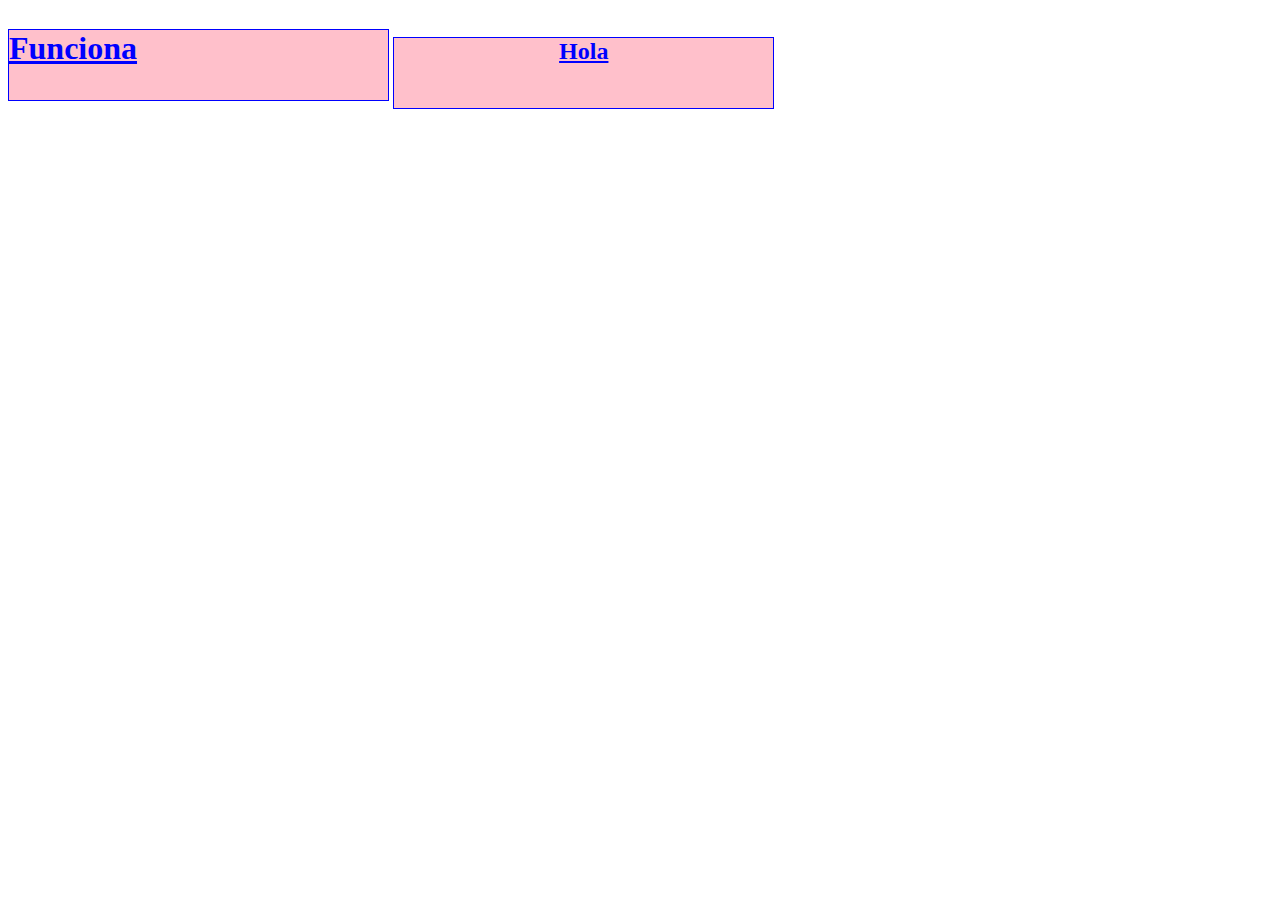
<file: css-basic/index.html>
<!DOCTYPE html>
<html lang="es">
<head>
	<meta charset="utf-8">
	<title>CSS basic</title>
	<link rel="stylesheet" href="estilos.css">
</head>
<body>
	<h1>Funciona</h1>
	<h2>Hola</h2>
</body>
</html>
</file>
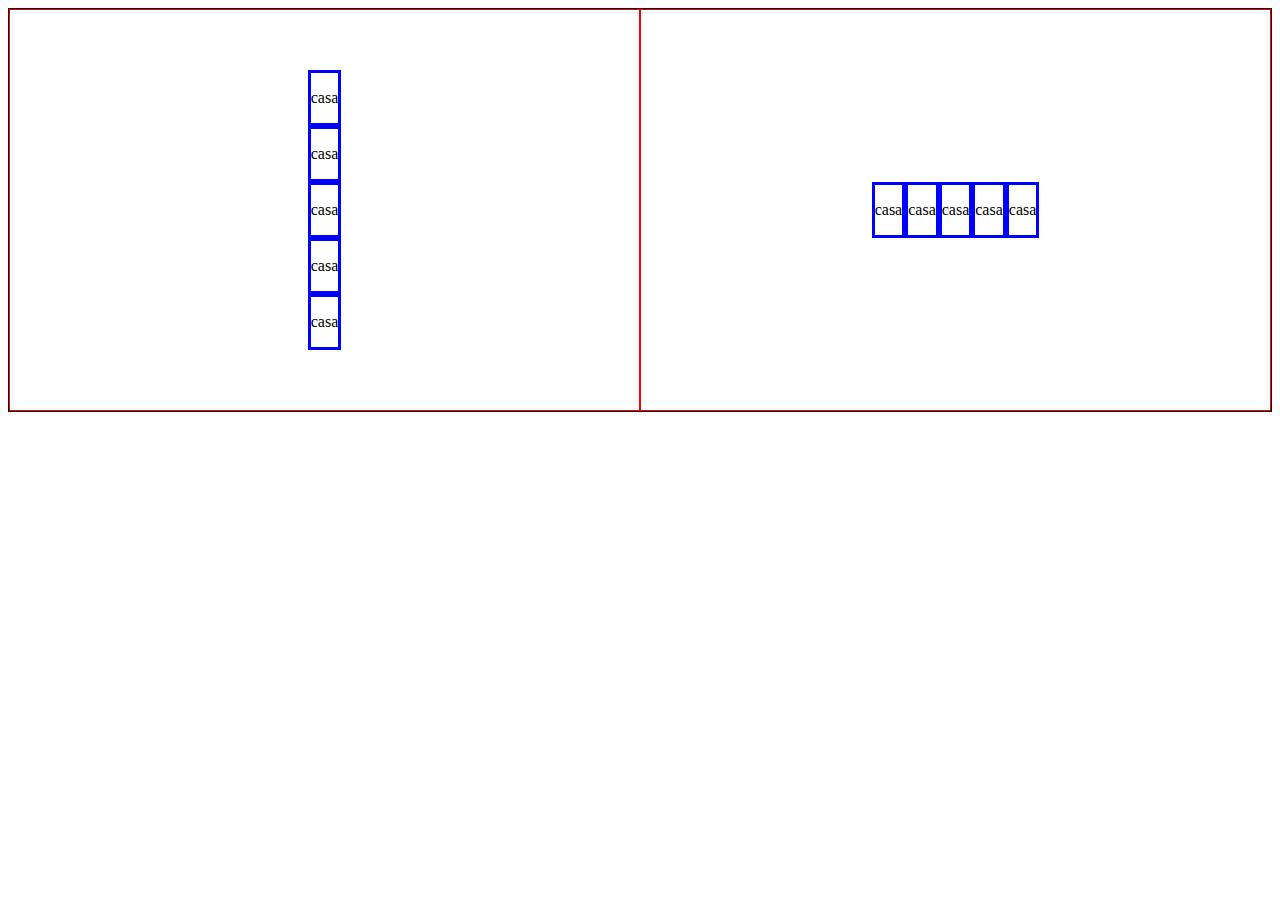
<file: flexbox/index.html>
<!DOCTYPE html>
<html lang="en">
<head>
  <meta charset="UTF-8">
  <meta name="viewport" content="width=device-width, initial-scale=1.0">
  <meta http-equiv="X-UA-Compatible" content="ie=edge">
  <title>Document</title>
  <link rel="stylesheet" href="estilos.css">
</head>
<body>

  <div class="colonia">

    <div class="cuadra c-column">

      <div class="casa">
        <p>casa</p>
      </div>
      
      <div class="casa">
        <p>casa</p>
      </div>

      <div class="casa">
        <p>casa</p>
      </div>

      <div class="casa">
        <p>casa</p>
      </div>

      <div class="casa">
        <p>casa</p>
      </div>

    </div>
    

    <div class="cuadra c-row">

      <div class="casa">
        <p>casa</p>
      </div>
      
      <div class="casa">
        <p>casa</p>
      </div>

      <div class="casa">
        <p>casa</p>
      </div>

      <div class="casa">
        <p>casa</p>
      </div>

      <div class="casa">
        <p>casa</p>
      </div>

    </div>
  </div>
  
</body>
</html>
</file>
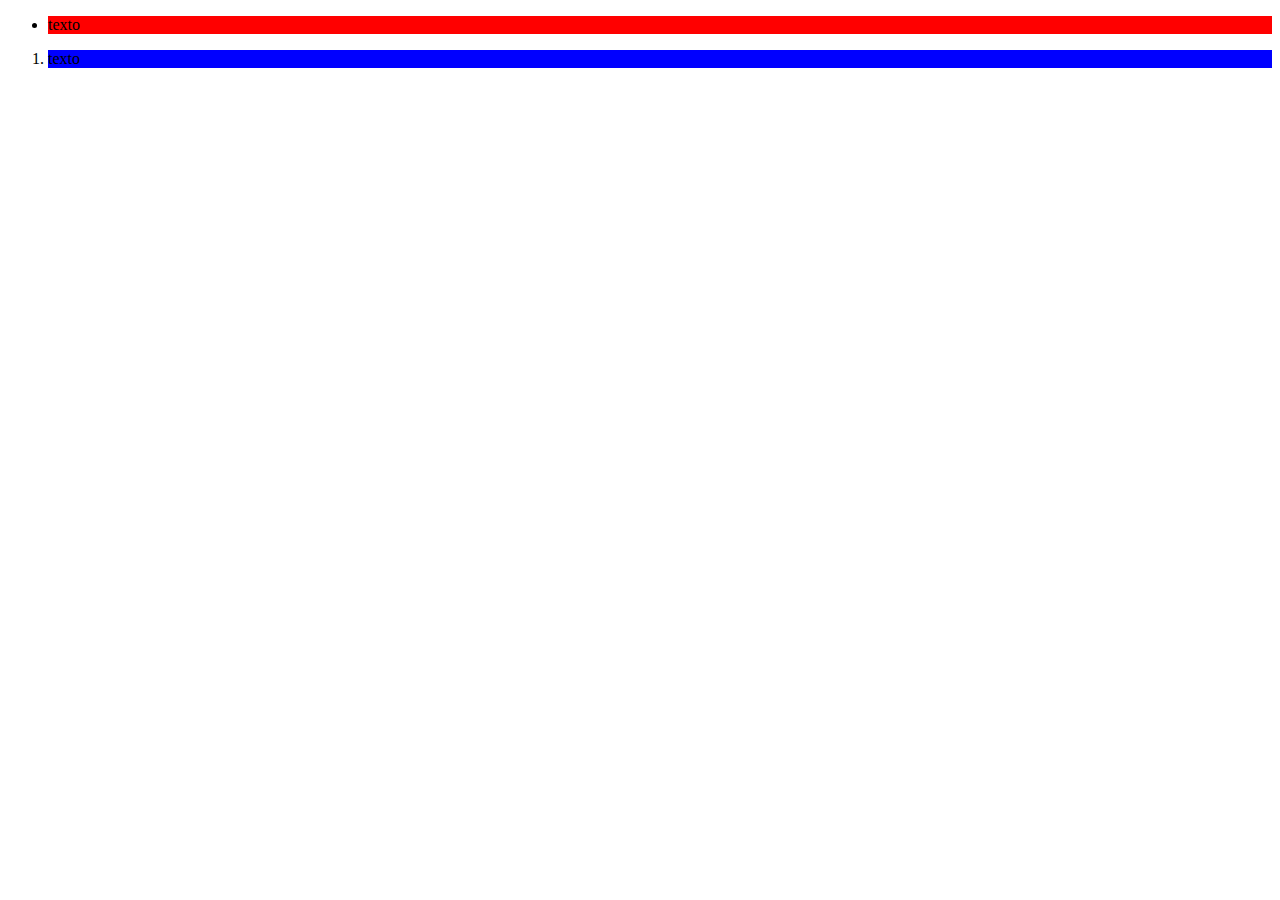
<file: html-basic/index.html>
<!DOCTYPE html>
<html lang="es">
<head>
	<meta charset="utf-8">
	<title>html-basic</title>
	<link rel="stylesheet" href="estilos.css">
</head>
<body>

	<header>
		<nav>
			<ul>
				<li class="perrito">texto</li>
			</ul>
			<ol>
				<li class="gatito">texto</li>
			</ol>
		</nav>
		<!-- portada -->
	</header>

</body>
</html>
</file>
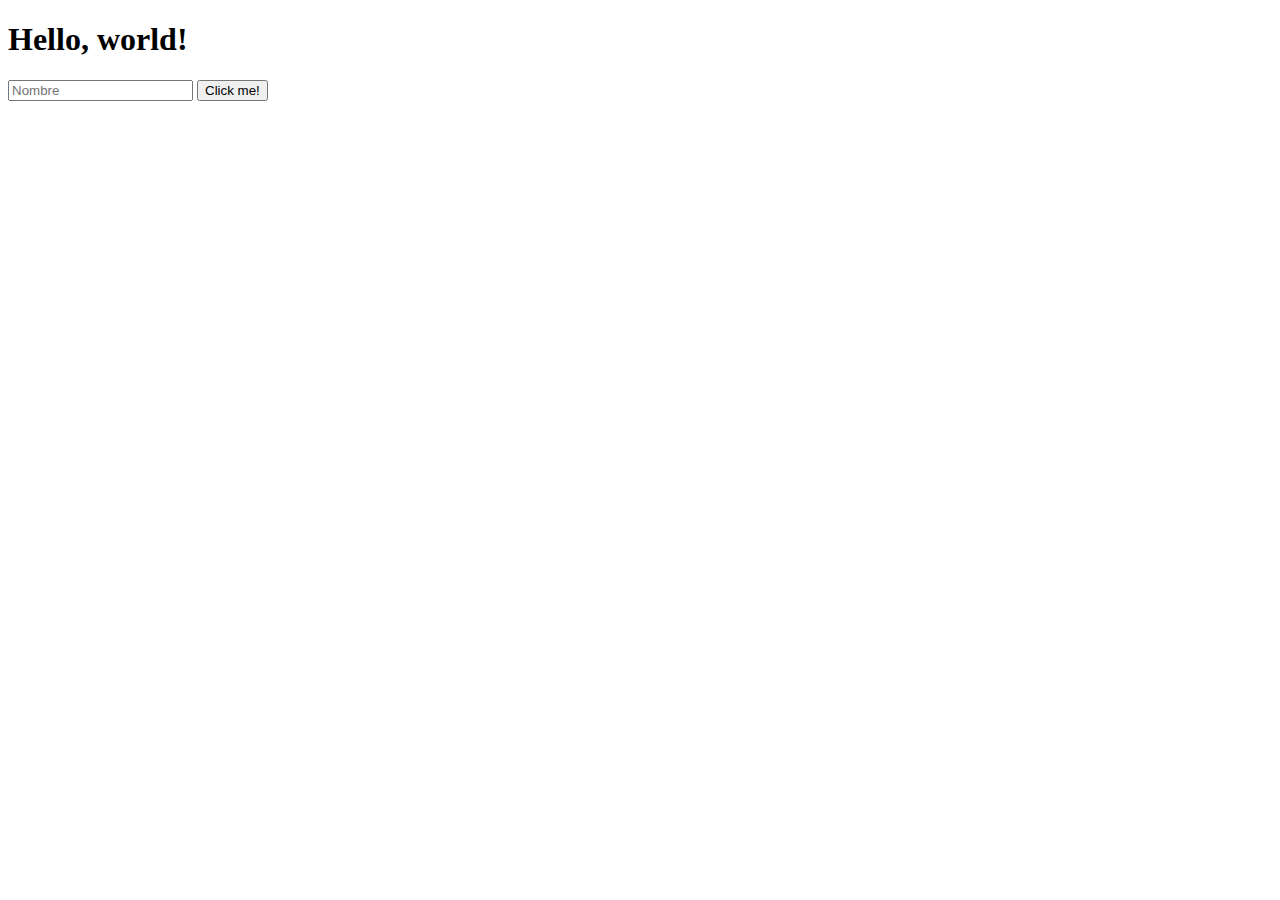
<file: html-js/index.html>
<!doctype html>
<html lang="en">
  <head>
    <!-- Required meta tags -->
    <meta charset="utf-8">
    <meta name="viewport" content="width=device-width, initial-scale=1, shrink-to-fit=no">

    <!-- Bootstrap CSS -->
    <link rel="stylesheet" href="https://stackpath.bootstrapcdn.com/bootstrap/4.1.3/css/bootstrap.min.css" integrity="sha384-MCw98/SFnGE8fJT3GXwEOngsV7Zt27NXFoaoApmYm81iuXoPkFOJwJ8ERdknLPMO" crossorigin="anonymous">
    <title>Hello, world!</title>
  </head>
  <body>
    <h1 id="titulo" >Hello, world!</h1>
    <input id="nombre" type="text" placeholder="Nombre">
    <button id="boton">Click me!</button>

    <!-- Optional JavaScript -->
    <!-- jQuery first, then Popper.js, then Bootstrap JS -->
    <script src="https://code.jquery.com/jquery-3.3.1.slim.min.js" integrity="sha384-q8i/X+965DzO0rT7abK41JStQIAqVgRVzpbzo5smXKp4YfRvH+8abtTE1Pi6jizo" crossorigin="anonymous"></script>
    <script src="https://cdnjs.cloudflare.com/ajax/libs/popper.js/1.14.3/umd/popper.min.js" integrity="sha384-ZMP7rVo3mIykV+2+9J3UJ46jBk0WLaUAdn689aCwoqbBJiSnjAK/l8WvCWPIPm49" crossorigin="anonymous"></script>
    <script src="https://stackpath.bootstrapcdn.com/bootstrap/4.1.3/js/bootstrap.min.js" integrity="sha384-ChfqqxuZUCnJSK3+MXmPNIyE6ZbWh2IMqE241rYiqJxyMiZ6OW/JmZQ5stwEULTy" crossorigin="anonymous"></script>
    <script src="main.js"></script>
  </body>
</html>
</file>
<file: css-basic/estilos.css>
h1 {
	border: solid 1px blue;
	width: 30%;
	height: 70px;
	background: pink;
	text-decoration: underline;
	color: blue;
	display: inline-block;
}

h2 {
	border: solid 1px blue;
	width: 30%;
	height: 70px;
	background: pink;
	text-decoration: underline;
	color: blue;	
	text-align: center;
	display: inline-block;
}
</file>
<file: flexbox/estilos.css>
.colonia{
  border: 1px solid;
  display: flex;
  justify-content: space-between;
}

.cuadra{
  border: 1px solid red;
  width: 50%;
  height: 400px;
  display: flex;
}

.c-row{
  /* alineación horizontal */
  justify-content: center;
  /* alineación vertical */
  align-items: center;
}

.c-column{
  flex-direction: column;
  /* alineación horizontal */
  justify-content: center;
  /* alineación vertical */
  align-items: center;
}

.casa{
  border: solid 3px blue;
  height: 50px;
}
</file>
<file: html-basic/estilos.css>
.perrito{
	background: red;
}

.gatito{
	background: blue;
}
</file>
